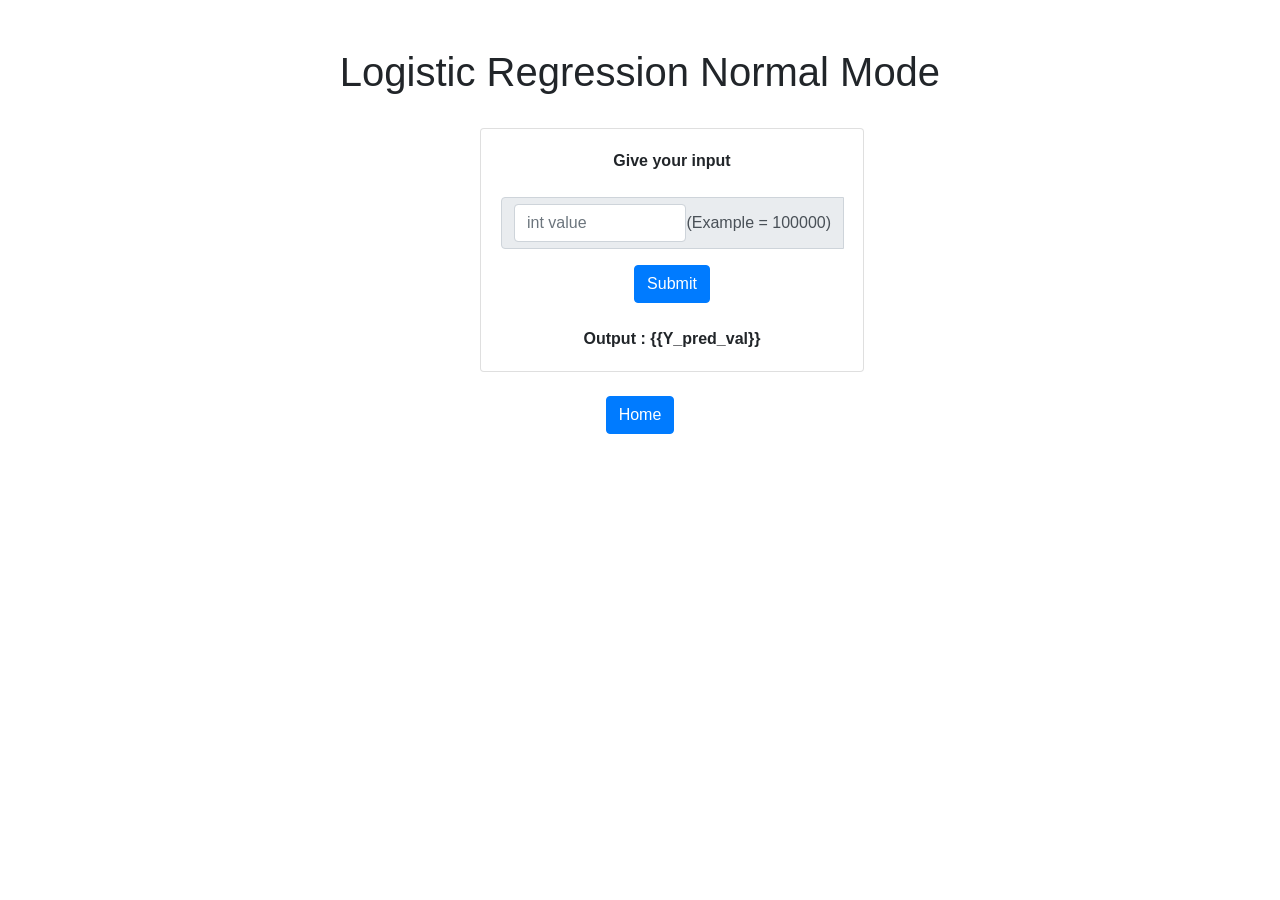
<file: templates/lg_final_input.html>
<!DOCTYPE html>
<html lang="en">
<head>
    <meta charset="UTF-8">
    <meta http-equiv="X-UA-Compatible" content="IE=edge">
    <meta name="viewport" content="width=device-width, initial-scale=1.0">
    <link rel="stylesheet" href="https://maxcdn.bootstrapcdn.com/bootstrap/4.5.2/css/bootstrap.min.css">
    <script src="https://ajax.googleapis.com/ajax/libs/jquery/3.5.1/jquery.min.js"></script>
    <script src="https://cdnjs.cloudflare.com/ajax/libs/popper.js/1.16.0/umd/popper.min.js"></script>
    <script src="https://maxcdn.bootstrapcdn.com/bootstrap/4.5.2/js/bootstrap.min.js"></script>
    <!-- <link rel= "stylesheet" type= "text/css" href= "style.css"> -->
    <br>
    <br>
    <title>Logistic Regression Normal Mode</title>
</head>

<body>
    <h1 class="text-center">Logistic Regression Normal Mode</h1>
    <br>

    
    <div class="card text-center" style="width: 24rem; margin-left: 37.5%">
        <div class="card-body">
            <b>Give your input</b>
            <br>
            <br>
            <form method="POST" action="/lg_final_input" enctype="multipart/form-data">
                <div class="input-group">
                    <div class="input-group-prepend">
                        <div class="input-group-text">
                        <input type="text" class="form-control" name="finalinputval" placeholder="int value" aria-label="Text input with radio button"> (Example = 100000)
                    </div>
                    </div>
                </div>
                <div class="mt-3 text-center">
                    <button type="submit" class="btn btn-primary">Submit</button>
                </div>
            </form>
            <br>
            <b>Output : {{Y_pred_val}}</b>
        </div>

    </div>
    
    <br>
    <div class="text-center" >
        <a class="btn btn-primary" href="/" role="button">Home</a>
    </div>
    


</body>
</html>
</file>
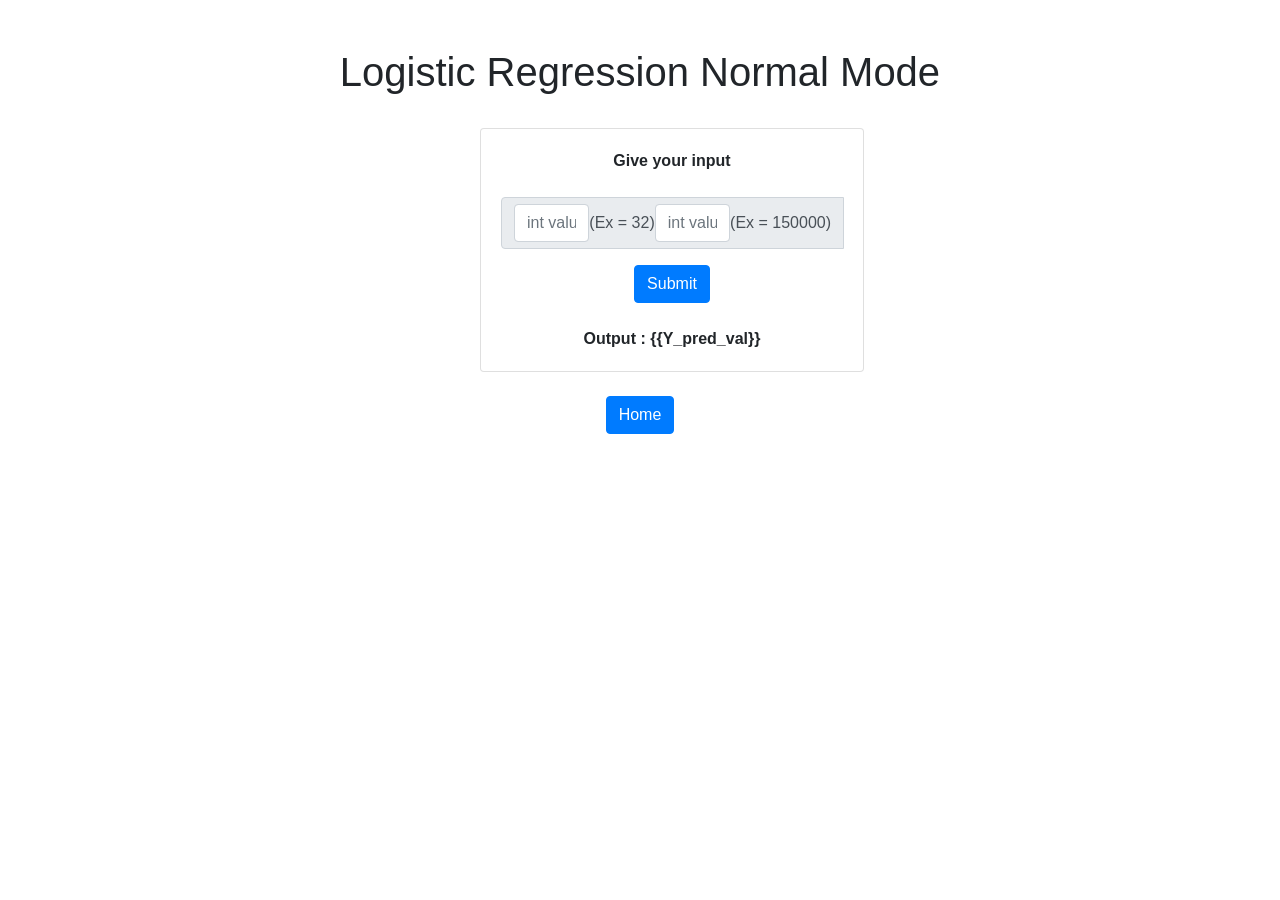
<file: templates/lg_final_multi_input.html>
<!DOCTYPE html>
<html lang="en">
<head>
    <meta charset="UTF-8">
    <meta http-equiv="X-UA-Compatible" content="IE=edge">
    <meta name="viewport" content="width=device-width, initial-scale=1.0">
    <link rel="stylesheet" href="https://maxcdn.bootstrapcdn.com/bootstrap/4.5.2/css/bootstrap.min.css">
    <script src="https://ajax.googleapis.com/ajax/libs/jquery/3.5.1/jquery.min.js"></script>
    <script src="https://cdnjs.cloudflare.com/ajax/libs/popper.js/1.16.0/umd/popper.min.js"></script>
    <script src="https://maxcdn.bootstrapcdn.com/bootstrap/4.5.2/js/bootstrap.min.js"></script>
    <!-- <link rel= "stylesheet" type= "text/css" href= "style.css"> -->
    <br>
    <br>
    <title>Logistic Regression Normal Mode</title>
</head>

<body>
    <h1 class="text-center">Logistic Regression Normal Mode</h1>
    <br>

    
    <div class="card text-center" style="width: 24rem; margin-left: 37.5%">
        <div class="card-body">
            <b>Give your input</b>
            <br>
            <br>
            <form method="POST" action="/lg_final_multi_input" enctype="multipart/form-data">
                <div class="input-group">
                    <div class="input-group-prepend">
                        <div class="input-group-text">
                        <input type="text" class="form-control" name="finalinputval1" placeholder="int value" aria-label="Text input with radio button"> (Ex = 32)
                        <input type="text" class="form-control" name="finalinputval2" placeholder="int value" aria-label="Text input with radio button"> (Ex = 150000)
                    </div>
                    </div>
                </div>
                <div class="mt-3 text-center">
                    <button type="submit" class="btn btn-primary">Submit</button>
                </div>
            </form>
            <br>
            <b>Output : {{Y_pred_val}}</b>
        </div>

    </div>
    
    <br>
    <div class="text-center" >
        <a class="btn btn-primary" href="/" role="button">Home</a>
    </div>
    


</body>
</html>
</file>
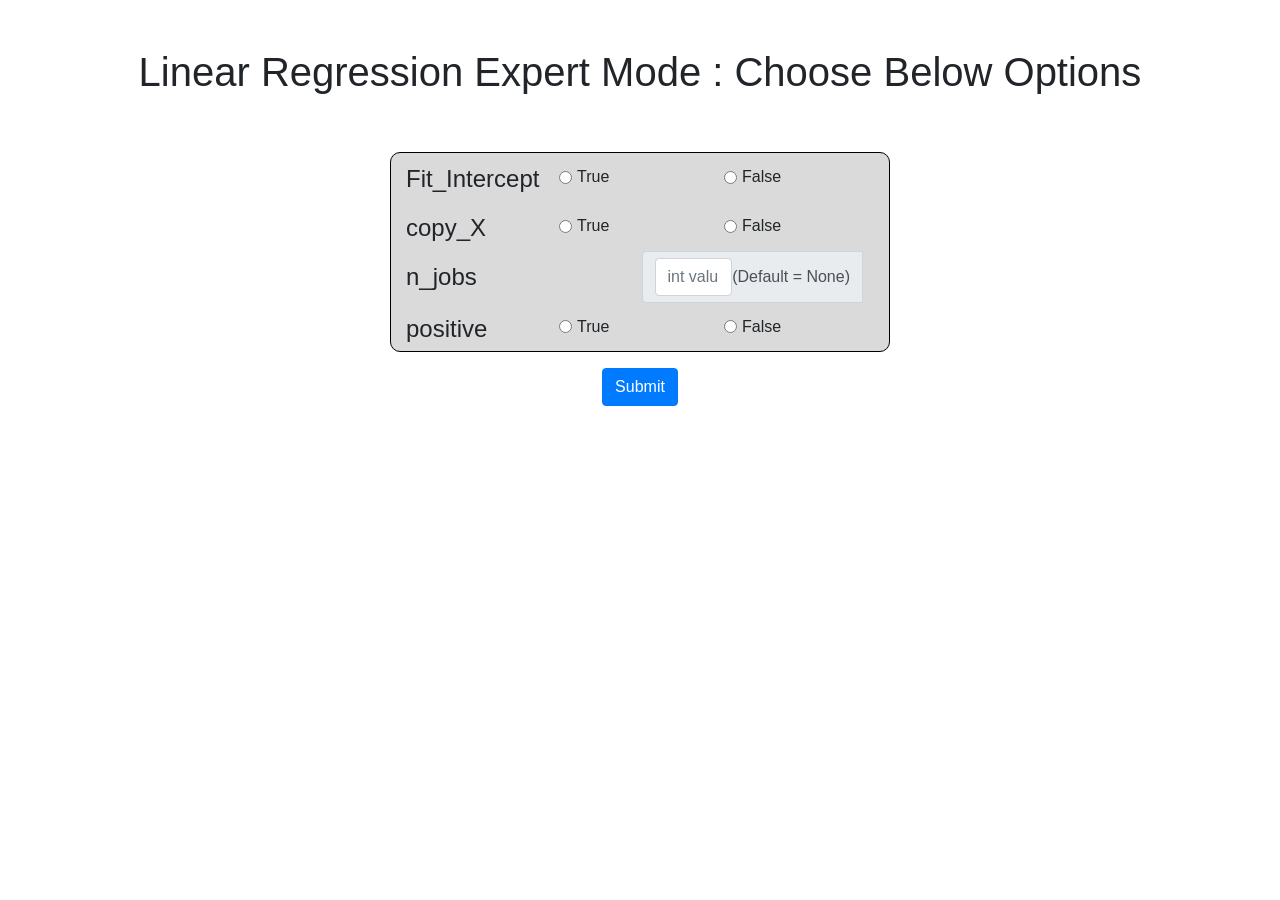
<file: templates/lr_expert_user_input.html>
<!DOCTYPE html>
<html lang="en">
<head>
    <meta charset="UTF-8">
    <meta http-equiv="X-UA-Compatible" content="IE=edge">
    <meta name="viewport" content="width=device-width, initial-scale=1.0">
    <link rel="stylesheet" href="https://maxcdn.bootstrapcdn.com/bootstrap/4.5.2/css/bootstrap.min.css">
    <script src="https://ajax.googleapis.com/ajax/libs/jquery/3.5.1/jquery.min.js"></script>
    <script src="https://cdnjs.cloudflare.com/ajax/libs/popper.js/1.16.0/umd/popper.min.js"></script>
    <script src="https://maxcdn.bootstrapcdn.com/bootstrap/4.5.2/js/bootstrap.min.js"></script>
    <title>Linear Regression Expert Mode</title>
</head>
<body>
    <br>
    <br>
    <h1 class="text-center">Linear Regression Expert Mode : Choose Below Options</h1>
    <br>
    <br>
    <form method="POST" action="/lr_expert_user_input" enctype="multipart/form-data">
        <div class="container justify-content-md-center" style = "width: 500px; border: 1px solid black; border-radius: 10px; background-color: rgb(218, 218, 218);">
            <div class="row" >
                <div class = "col" style = "padding-top: 12px;">
                    <h4>Fit_Intercept</h4>
                </div>
                <div class="form-check form-check-inline col">
                    <input class="form-check-input" type="radio" name="Fit_Intercept" id="inlineRadio1" value="True">
                    <label class="form-check-label" for="inlineRadio1">True</label>
                </div>
                <div class="form-check form-check-inline col">
                    <input class="form-check-input" type="radio" name="Fit_Intercept" id="inlineRadio2" value="False">
                    <label class="form-check-label" for="inlineRadio2">False</label>
                </div>
            
            </div>
            <div class="row">
                <div class = "col" style = "padding-top: 12px;">
                    <h4>copy_X</h4>
                </div>
                <div class="form-check form-check-inline col">
                    <input class="form-check-input" type="radio" name="copy_X" id="inlineRadio1" value="True">
                    <label class="form-check-label" for="inlineRadio1">True</label>
                </div>
                <div class="form-check form-check-inline col">
                    <input class="form-check-input" type="radio" name="copy_X" id="inlineRadio2" value="False">
                    <label class="form-check-label" for="inlineRadio2">False</label>
                </div>
            
            </div>
            <div class="row">
                <div class = "col" style = "padding-top: 12px;">
                    <h4>n_jobs</h4>
                </div>
                <div class="form-check form-check-inline col">

                    <div class="input-group">
                        <div class="input-group-prepend">
                            <div class="input-group-text">
                            <input type="text" class="form-control" name="n_jobs" placeholder="int value" aria-label="Text input with radio button"> (Default = None)
                        </div>
                        </div>
                    </div>
                </div>
                
            
            </div>
            <div class="row">
                <div class = "col" style = "padding-top: 12px;">
                    <h4>positive</h4>
                </div>
                <div class="form-check form-check-inline col">
                    <input class="form-check-input" type="radio" name="positive" id="inlineRadio1" value="True">
                    <label class="form-check-label" for="inlineRadio1">True</label>
                </div>
                <div class="form-check form-check-inline col">
                    <input class="form-check-input" type="radio" name="positive" id="inlineRadio2" value="False">
                    <label class="form-check-label" for="inlineRadio2">False</label>
                </div>
            
            </div>
            
        </div>
        <div class="mt-3 text-center">
            <button type="submit" class="btn btn-primary">Submit</button>
        </div>
    </form>




</body>
</html>
</file>
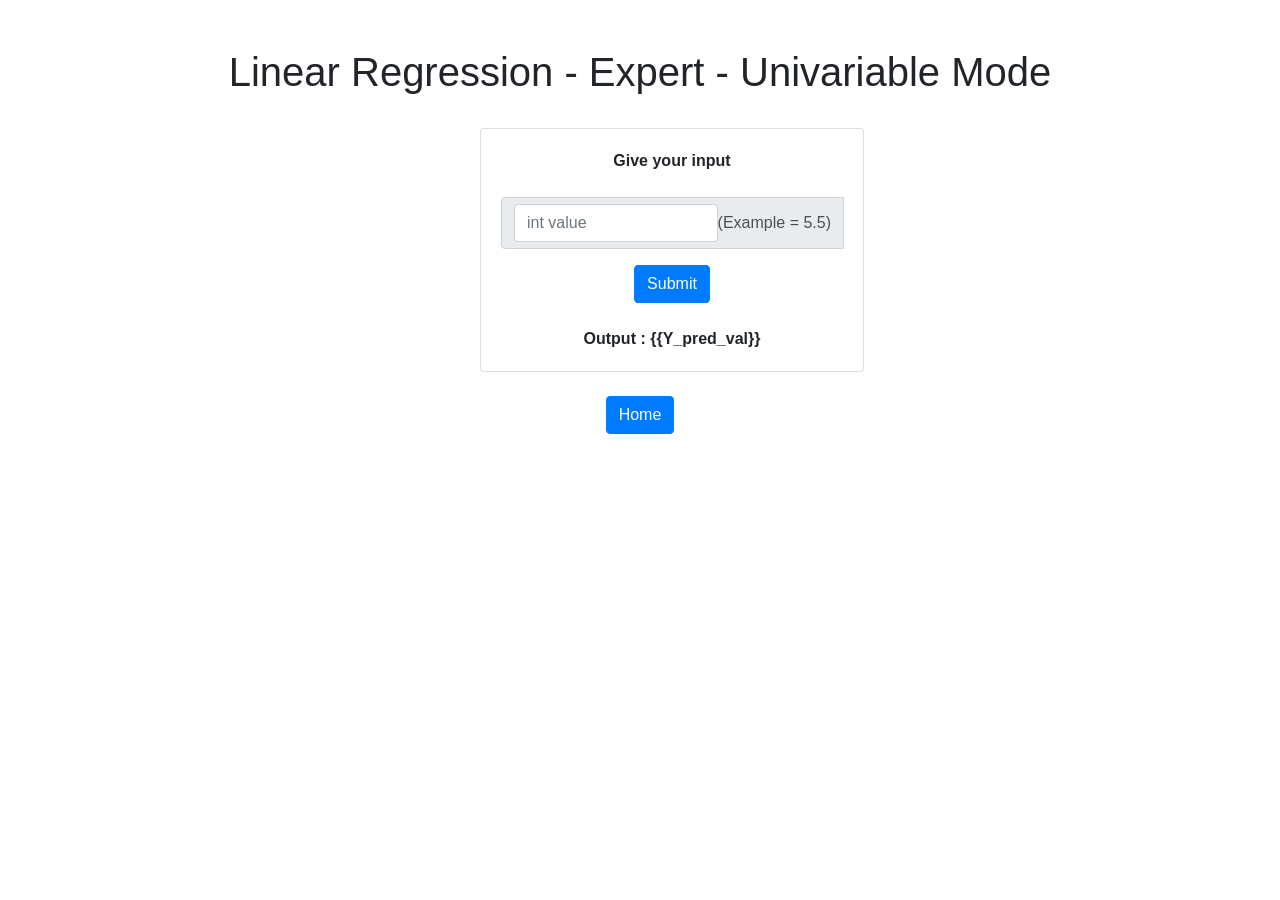
<file: templates/lr_final_expert_input.html>
<!DOCTYPE html>
<html lang="en">
<head>
    <meta charset="UTF-8">
    <meta http-equiv="X-UA-Compatible" content="IE=edge">
    <meta name="viewport" content="width=device-width, initial-scale=1.0">
    <link rel="stylesheet" href="https://maxcdn.bootstrapcdn.com/bootstrap/4.5.2/css/bootstrap.min.css">
    <script src="https://ajax.googleapis.com/ajax/libs/jquery/3.5.1/jquery.min.js"></script>
    <script src="https://cdnjs.cloudflare.com/ajax/libs/popper.js/1.16.0/umd/popper.min.js"></script>
    <script src="https://maxcdn.bootstrapcdn.com/bootstrap/4.5.2/js/bootstrap.min.js"></script>
    <!-- <link rel= "stylesheet" type= "text/css" href= "style.css"> -->
    <br>
    <br>
    <title>Linear Regression - Expert - Univariable Mode</title>
</head>

<body>
    <h1 class="text-center">Linear Regression - Expert - Univariable Mode</h1>
    <br>

    
    <div class="card text-center" style="width: 24rem; margin-left: 37.5%">
        <div class="card-body">
            <b>Give your input</b>
            <br>
            <br>
            <form method="POST" action="/lr_final_expert_input" enctype="multipart/form-data">
                <div class="input-group">
                    <div class="input-group-prepend">
                        <div class="input-group-text">
                        <input type="text" class="form-control" name="finalinputval" placeholder="int value" aria-label="Text input with radio button"> (Example = 5.5)
                    </div>
                    </div>
                </div>
                <div class="mt-3 text-center">
                    <button type="submit" class="btn btn-primary">Submit</button>
                </div>
            </form>
            <br>
            <b>Output : {{Y_pred_val}}</b>
        </div>

    </div>
    
    <br>
    <div class="text-center" >
        <a class="btn btn-primary" href="/" role="button">Home</a>
    </div>
    


</body>
</html>
</file>
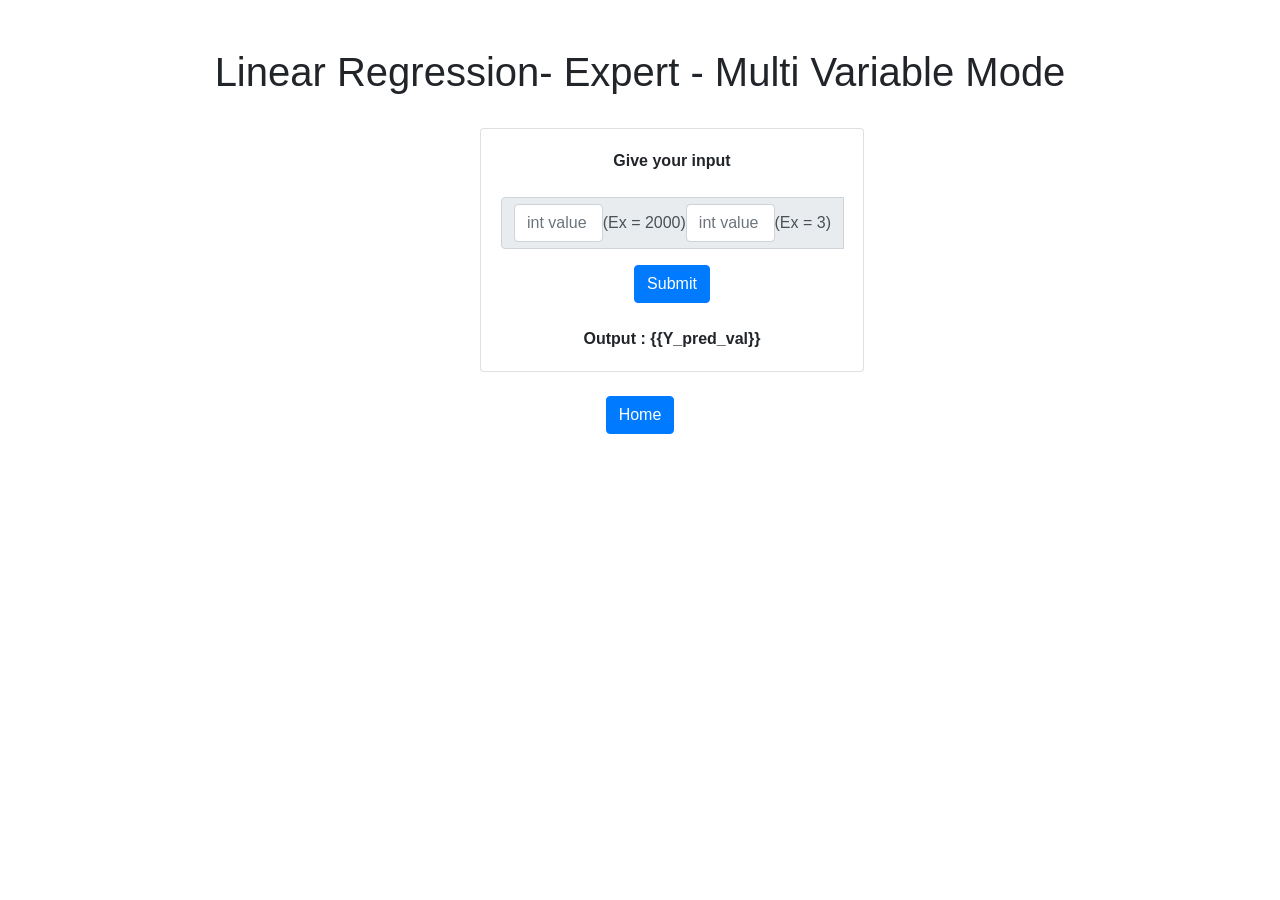
<file: templates/lr_final_expert_multi_input.html>
<!DOCTYPE html>
<html lang="en">
<head>
    <meta charset="UTF-8">
    <meta http-equiv="X-UA-Compatible" content="IE=edge">
    <meta name="viewport" content="width=device-width, initial-scale=1.0">
    <link rel="stylesheet" href="https://maxcdn.bootstrapcdn.com/bootstrap/4.5.2/css/bootstrap.min.css">
    <script src="https://ajax.googleapis.com/ajax/libs/jquery/3.5.1/jquery.min.js"></script>
    <script src="https://cdnjs.cloudflare.com/ajax/libs/popper.js/1.16.0/umd/popper.min.js"></script>
    <script src="https://maxcdn.bootstrapcdn.com/bootstrap/4.5.2/js/bootstrap.min.js"></script>
    <!-- <link rel= "stylesheet" type= "text/css" href= "style.css"> -->
    <br>
    <br>
    <title>Linear Regression - Expert - Multi Variable Mode</title>
</head>

<body>
    <h1 class="text-center">Linear Regression- Expert - Multi Variable Mode</h1>
    <br>

    
    <div class="card text-center" style="width: 24rem; margin-left: 37.5%">
        <div class="card-body">
            <b>Give your input</b>
            <br>
            <br>
            <form method="POST" action="/lr_final_expert_multi_input" enctype="multipart/form-data">
                <div class="input-group">
                    <div class="input-group-prepend">
                        <div class="input-group-text">
                        <input type="text" class="form-control" name="lr_final_expert_multi_input1" placeholder="int value" aria-label="Text input with radio button"> (Ex = 2000)
                        <input type="text" class="form-control" name="lr_final_expert_multi_input2" placeholder="int value" aria-label="Text input with radio button"> (Ex = 3)
                        
                    </div>
                    </div>
                </div>
                <div class="mt-3 text-center">
                    <button type="submit" class="btn btn-primary">Submit</button>
                </div>
            </form>
            <br>
            <b>Output : {{Y_pred_val}}</b>
        </div>

    </div>
    
    <br>
    <div class="text-center" >
        <a class="btn btn-primary" href="/" role="button">Home</a>
    </div>
    


</body>
</html>
</file>
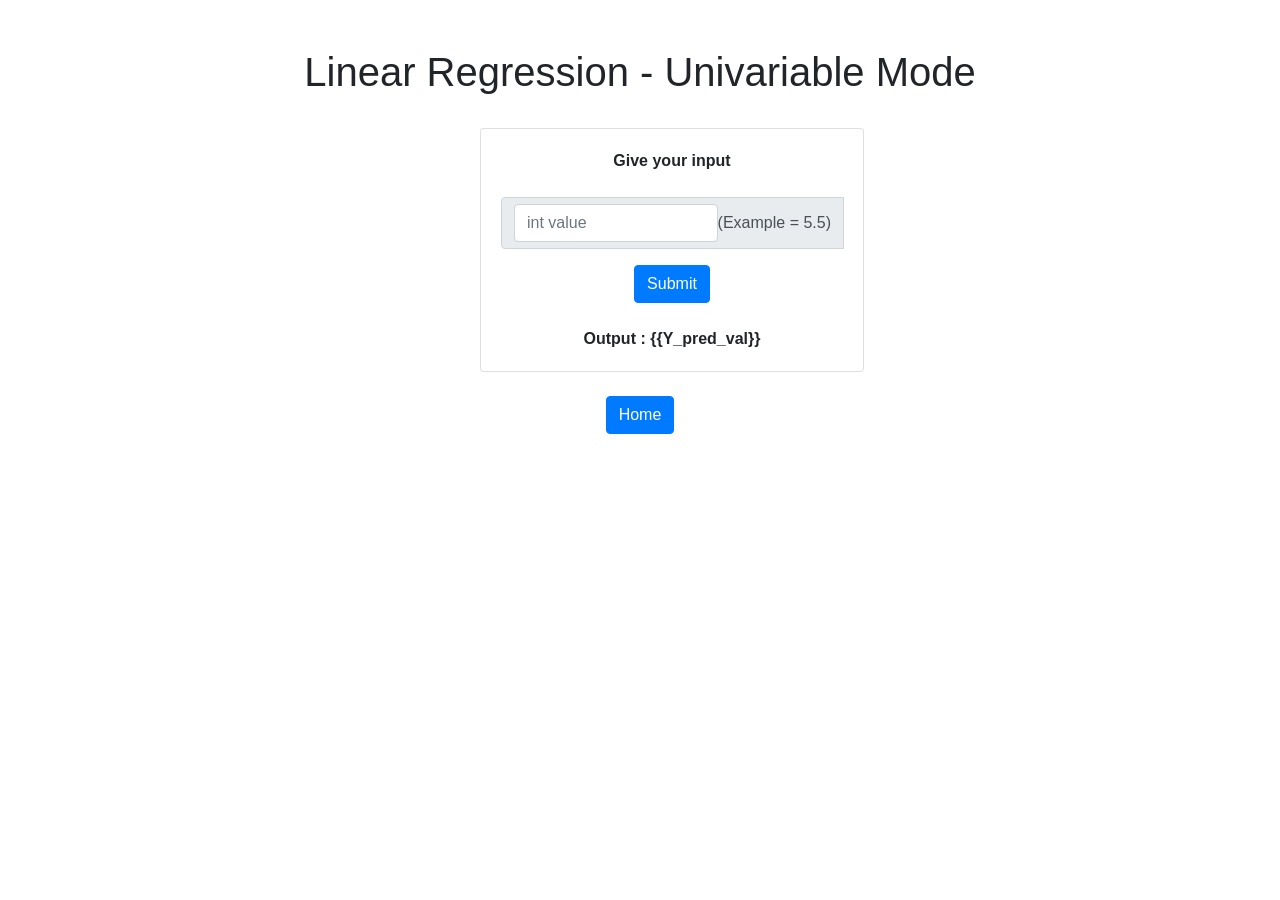
<file: templates/lr_final_input.html>
<!DOCTYPE html>
<html lang="en">
<head>
    <meta charset="UTF-8">
    <meta http-equiv="X-UA-Compatible" content="IE=edge">
    <meta name="viewport" content="width=device-width, initial-scale=1.0">
    <link rel="stylesheet" href="https://maxcdn.bootstrapcdn.com/bootstrap/4.5.2/css/bootstrap.min.css">
    <script src="https://ajax.googleapis.com/ajax/libs/jquery/3.5.1/jquery.min.js"></script>
    <script src="https://cdnjs.cloudflare.com/ajax/libs/popper.js/1.16.0/umd/popper.min.js"></script>
    <script src="https://maxcdn.bootstrapcdn.com/bootstrap/4.5.2/js/bootstrap.min.js"></script>
    <!-- <link rel= "stylesheet" type= "text/css" href= "style.css"> -->
    <br>
    <br>
    <title>Linear Regression - Univariable Mode</title>
</head>

<body>
    <h1 class="text-center">Linear Regression - Univariable Mode</h1>
    <br>

    
    <div class="card text-center" style="width: 24rem; margin-left: 37.5%">
        <div class="card-body">
            <b>Give your input</b>
            <br>
            <br>
            <form method="POST" action="/lr_final_input" enctype="multipart/form-data">
                <div class="input-group">
                    <div class="input-group-prepend">
                        <div class="input-group-text">
                        <input type="text" class="form-control" name="finalinputval" placeholder="int value" aria-label="Text input with radio button"> (Example = 5.5)
                    </div>
                    </div>
                </div>
                <div class="mt-3 text-center">
                    <button type="submit" class="btn btn-primary">Submit</button>
                </div>
            </form>
            <br>
            <b>Output : {{Y_pred_val}}</b>
        </div>

    </div>
    
    <br>
    <div class="text-center" >
        <a class="btn btn-primary" href="/" role="button">Home</a>
    </div>
    


</body>
</html>
</file>
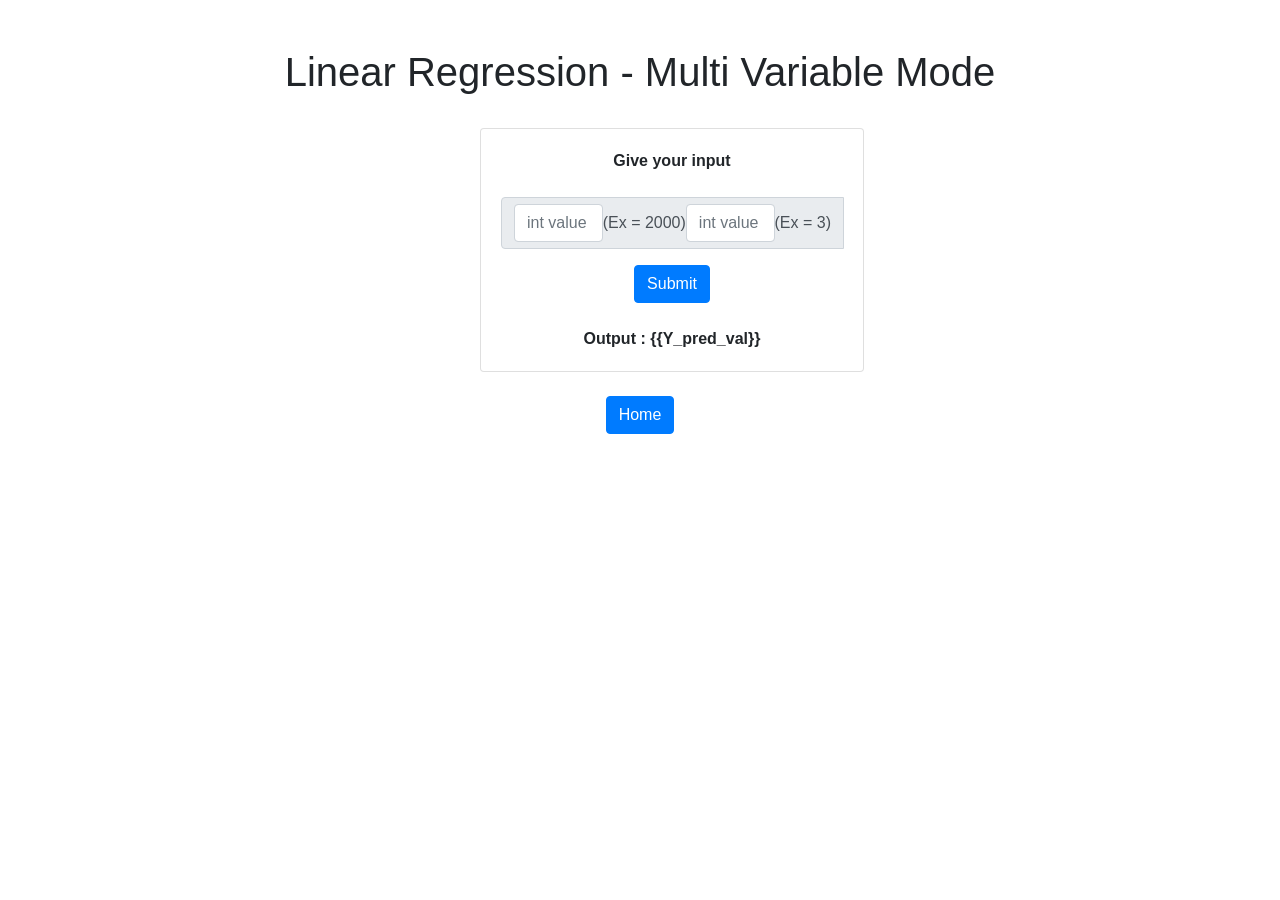
<file: templates/lr_final_multi_input.html>
<!DOCTYPE html>
<html lang="en">
<head>
    <meta charset="UTF-8">
    <meta http-equiv="X-UA-Compatible" content="IE=edge">
    <meta name="viewport" content="width=device-width, initial-scale=1.0">
    <link rel="stylesheet" href="https://maxcdn.bootstrapcdn.com/bootstrap/4.5.2/css/bootstrap.min.css">
    <script src="https://ajax.googleapis.com/ajax/libs/jquery/3.5.1/jquery.min.js"></script>
    <script src="https://cdnjs.cloudflare.com/ajax/libs/popper.js/1.16.0/umd/popper.min.js"></script>
    <script src="https://maxcdn.bootstrapcdn.com/bootstrap/4.5.2/js/bootstrap.min.js"></script>
    <!-- <link rel= "stylesheet" type= "text/css" href= "style.css"> -->
    <br>
    <br>
    <title>Linear Regression - Multi Variable Mode</title>
</head>

<body>
    <h1 class="text-center">Linear Regression - Multi Variable Mode</h1>
    <br>

    
    <div class="card text-center" style="width: 24rem; margin-left: 37.5%">
        <div class="card-body">
            <b>Give your input</b>
            <br>
            <br>
            <form method="POST" action="/lr_final_multi_input" enctype="multipart/form-data">
                <div class="input-group">
                    <div class="input-group-prepend">
                        <div class="input-group-text">
                        <input type="text" class="form-control" name="finalinputval1" placeholder="int value" aria-label="Text input with radio button"> (Ex = 2000)
                        <input type="text" class="form-control" name="finalinputval2" placeholder="int value" aria-label="Text input with radio button"> (Ex = 3)
                        
                    </div>
                    </div>
                </div>
                <div class="mt-3 text-center">
                    <button type="submit" class="btn btn-primary">Submit</button>
                </div>
            </form>
            <br>
            <b>Output : {{Y_pred_val}}</b>
        </div>

    </div>
    
    <br>
    <div class="text-center" >
        <a class="btn btn-primary" href="/" role="button">Home</a>
    </div>
    


</body>
</html>
</file>
<file: templates/style.css>
.form-center {
	display:flex;
	justify-content: center;
}
</file>
